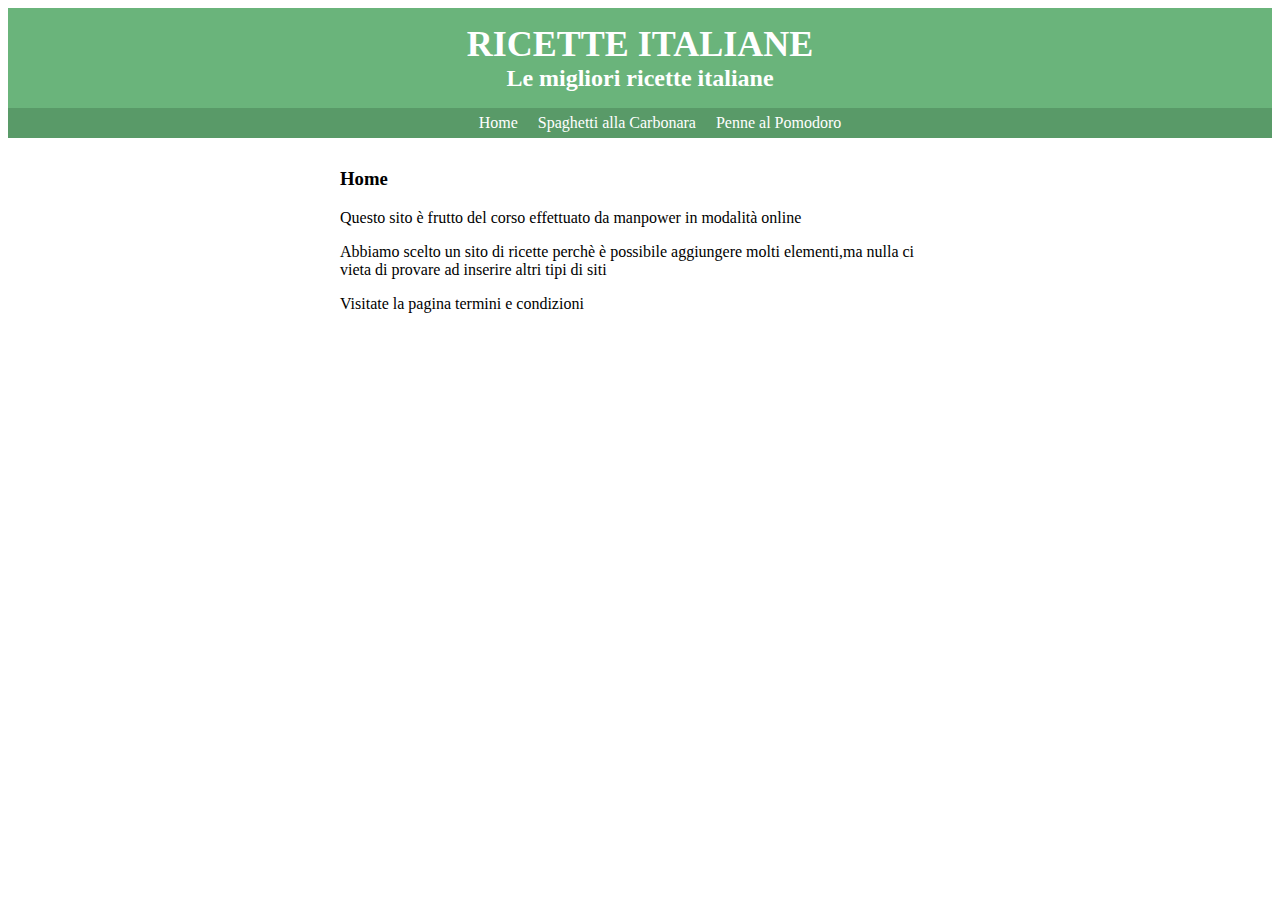
<file: index.html>
<!DOCTIPE html>
<html>
	<head>
		<meta charset="utf-8">
		<title>Ricette Italiane</title>
		<link rel="stylesheet" type="text/css" href="style/main.css">
	</head>
	<body>
	  <div id="header">
	  	<a href="index.html" id="head">
		 <h1>Ricette italiane</h1>
		 <h2>Le migliori ricette italiane</h2>
		</a>
		 <ul id="nav">
		 	<li><a href="index.html">Home</a></li>
		 	<li><a href="carbonara.html">Spaghetti alla Carbonara</a></li>
		 	<li><a href="pomodoro.html">Penne al Pomodoro</a></li>
		 </ul>
	  </div>
	  <div id="content">
	  	 <h3>Home</h3>
	  	 <p>Questo sito è frutto del corso effettuato da manpower in modalità online</p>
	  	 <p>Abbiamo scelto un sito di ricette perchè è possibile aggiungere molti elementi,ma nulla ci vieta di provare ad inserire altri tipi di siti</p>
	  	 <p>Visitate la pagina <a href="term.html">termini e condizioni</a></p>
     </div>
	</body>
</html>
</file>
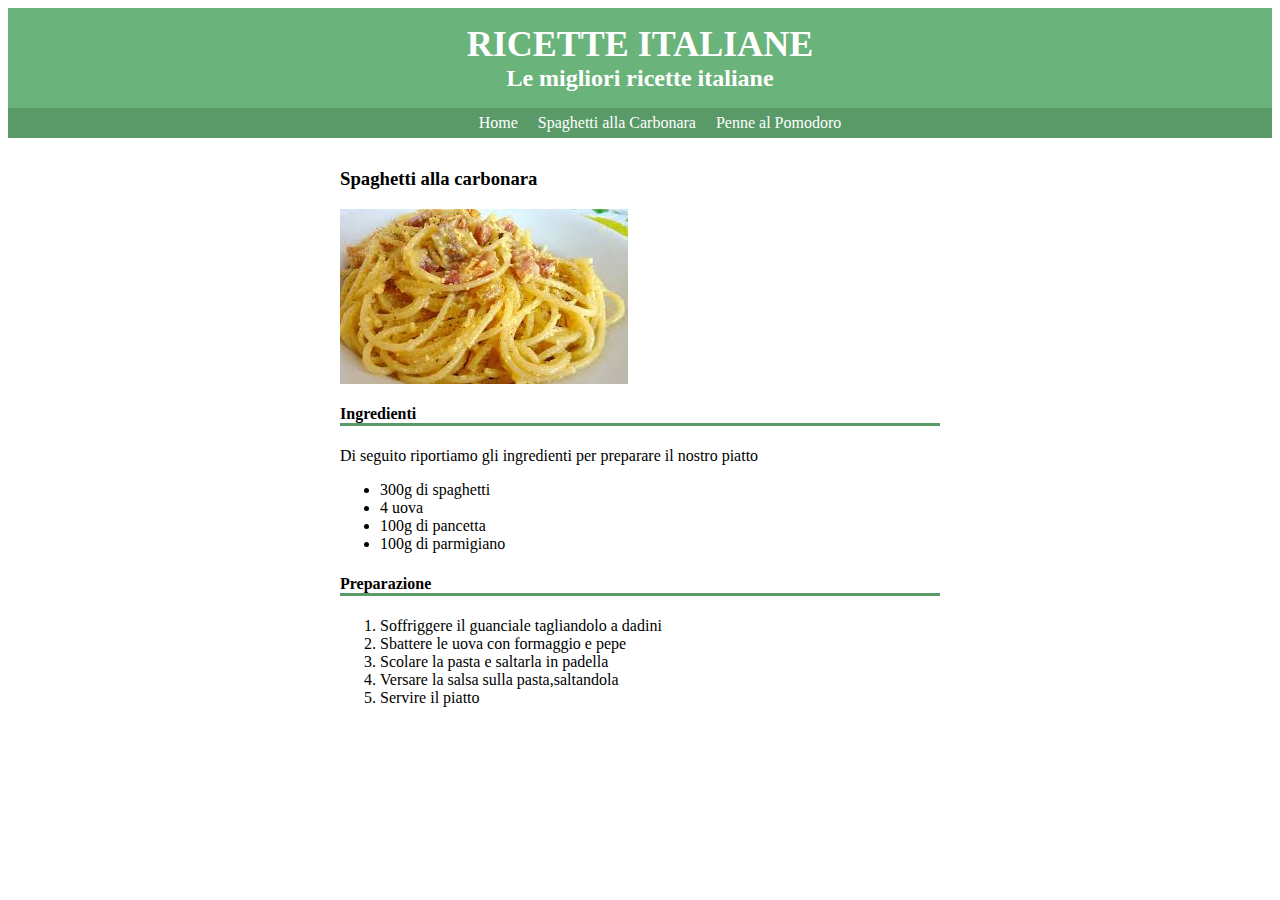
<file: carbonara.html>
<!DOCTIPE html>
<html>
	<head>
		<meta charset="utf-8">
		<title>Ricette Italiane</title>
		<link rel="stylesheet" type="text/css" href="style/main.css">
	</head>
	<body>
	 <div id="header">
	  	<a href="index.html" id="head">
		 <h1>Ricette italiane</h1>
		 <h2>Le migliori ricette italiane</h2>
		</a>
		 <ul id="nav">
		 	<li><a href="index.html">Home</a></li>
		 	<li><a href="carbonara.html">Spaghetti alla Carbonara</a></li>
		 	<li><a href="pomodoro.html">Penne al Pomodoro</a></li>
		 </ul>
	  </div>
	  <div  id="content">
		 <h3>Spaghetti alla carbonara</h3>
		 <img src="immagini/spaghetti.jpg" alt="Spaghetti">
		 <h4>Ingredienti</h4>
		 <p>Di seguito riportiamo gli ingredienti per preparare il nostro piatto</p>
		 <ul>
			 <li>300g di spaghetti</li>
			 <li>4 uova</li>
			 <li>100g di pancetta</li>
			 <li>100g di parmigiano</li>
		 </ul>
		 <h4>Preparazione</h4>
		 <ol>
			 <li>Soffriggere il guanciale tagliandolo a dadini</li>
			 <li>Sbattere le uova con formaggio e pepe</li>
			 <li>Scolare la pasta e saltarla in padella</li>
			 <li>Versare la salsa sulla pasta,saltandola</li>
			 <li>Servire il piatto</li>
		 </ol>
	 </div>
	</body>
</html>
</file>
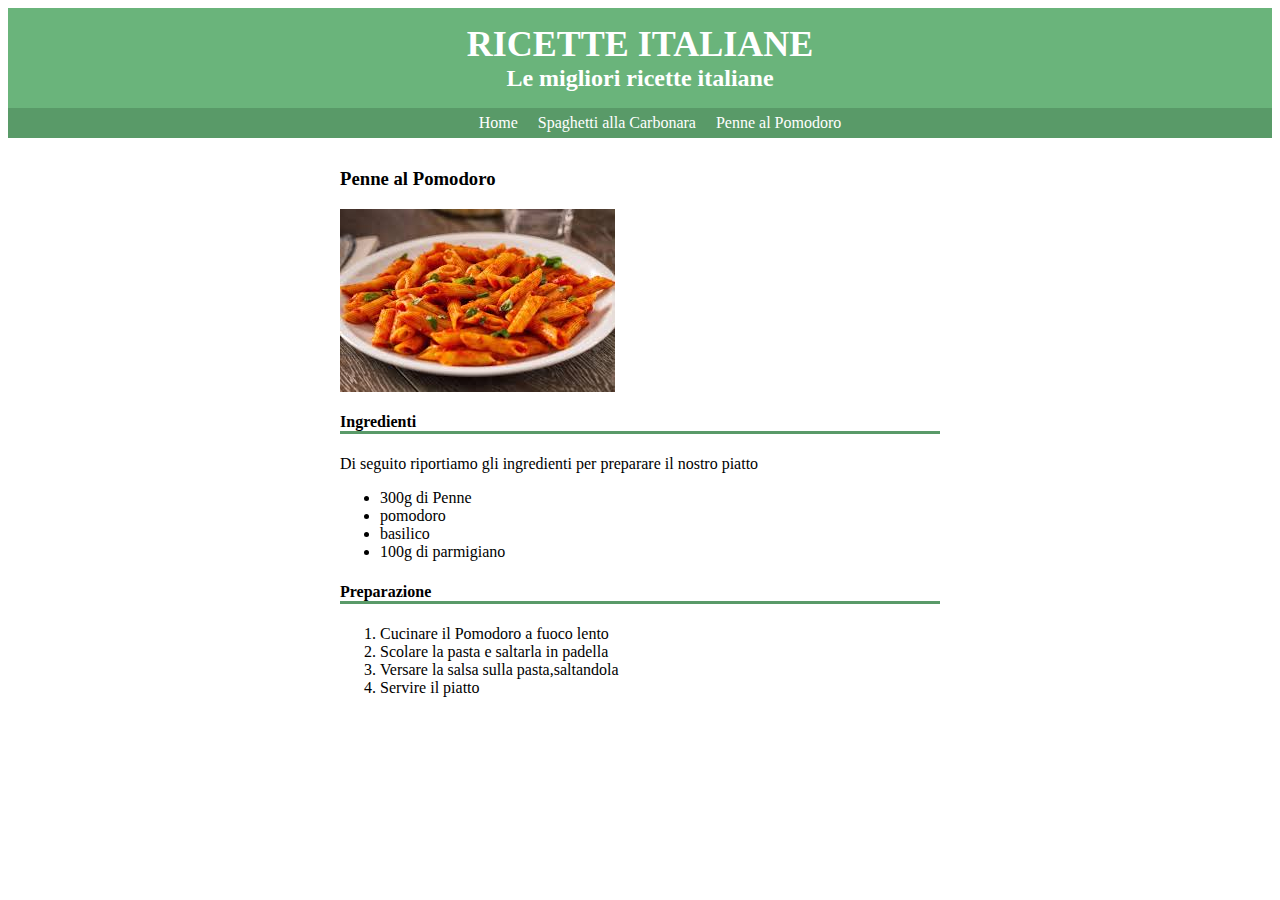
<file: pomodoro.html>
<!DOCTIPE html>
<html>
	<head>
		<meta charset="utf-8">
		<title>Ricette Italiane</title>
		<link rel="stylesheet" type="text/css" href="style/main.css">
	</head>
	<body>
	  <div id="header">
	  	<a href="index.html" id="head">
		 <h1>Ricette italiane</h1>
		 <h2>Le migliori ricette italiane</h2>
		</a>
		 <ul id="nav">
		 	<li><a href="index.html">Home</a></li>
		 	<li><a href="carbonara.html">Spaghetti alla Carbonara</a></li>
		 	<li><a href="pomodoro.html">Penne al Pomodoro</a></li>
		 </ul>
	  </div>
	  <div  id="content">
		 <h3>Penne al Pomodoro</h3>
		 <img src="immagini/penne.jpg" alt="penne">
		 <h4>Ingredienti</h4>
		 <p>Di seguito riportiamo gli ingredienti per preparare il nostro piatto</p>
		 <ul>
			 <li>300g di Penne</li>
			 <li>pomodoro</li>
			 <li>basilico</li>
			 <li>100g di parmigiano</li>
		 </ul>
		 <h4>Preparazione</h4>
		 <ol>
			 <li>Cucinare il Pomodoro a fuoco lento</li>
			 <li>Scolare la pasta e saltarla in padella</li>
			 <li>Versare la salsa sulla pasta,saltandola</li>
			 <li>Servire il piatto</li>
		 </ol>
	 </div>
	</body>
</html>
</file>
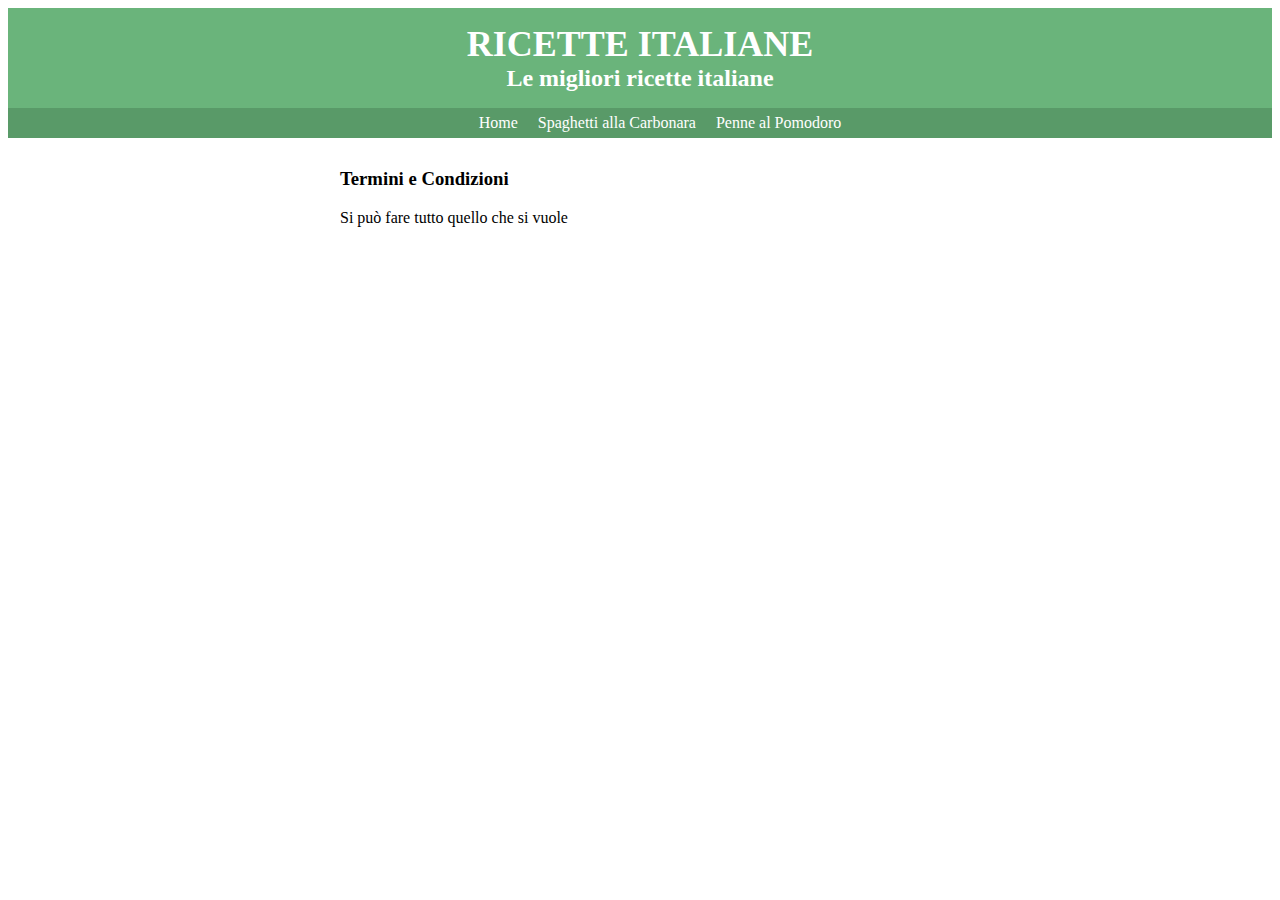
<file: term.html>
<!DOCTIPE html>
<html>
	<head>
		<meta charset="utf-8">
		<title>Ricette Italiane</title>
		<link rel="stylesheet" type="text/css" href="style/main.css">
	</head>
	<body>
	  <div id="header">
	  	<a href="index.html" id="head">
		 <h1>Ricette italiane</h1>
		 <h2>Le migliori ricette italiane</h2>
		</a>
		 <ul id="nav">
		 	<li><a href="index.html">Home</a></li>
		 	<li><a href="carbonara.html">Spaghetti alla Carbonara</a></li>
		 	<li><a href="pomodoro.html">Penne al Pomodoro</a></li>
		 </ul>
	  </div>
	  <div  id="content">
	  	 <h3>Termini e Condizioni</h3>
	  	 <p>Si può fare tutto quello che si vuole</p>
     </div>
	</body>
</html>
</file>
<file: style/main.css>
/******************** GENERAL ***************************/
 body {
	font-family: corbel, arial, suns-serif
	margin: 0;
  }

 h1 {
 	font-size: 36px;
 }

 a {
 	color: #000000;
 	text-decoration: none;
 }

 /******************** HEADER ***************************/

 #header {
 background-color: #6ab47b;
 }

 h1 {
 	font-size: 36px;
 	margin: 0;
 	text-align: center;
 	padding: 15px 0 0 0;
 	color: #ffffff;
 	text-transform: uppercase;
 }

 h2 {
 	text-align: center;
 	margin: 0;
 	color: #ffffff;
 }
 #nav{
 	background-color: #599a68;
 	text-align: center;
 	list-style-type: none;
 }

 #nav li {
 	display: inline-block;
 	padding: 6px 8px 6px 8px;
 }

 #nav li a {
 	color: #ffffff;
 }

 #nav li:hover {
 	background-color: #6ab47b;

 }
 /******************** CONTENT ***************************/

#content {
	width: 600px;
	margin: 30px auto;

} 

#content h4 {
	border-bottom: #599a68 solid 3px;
}
</file>
